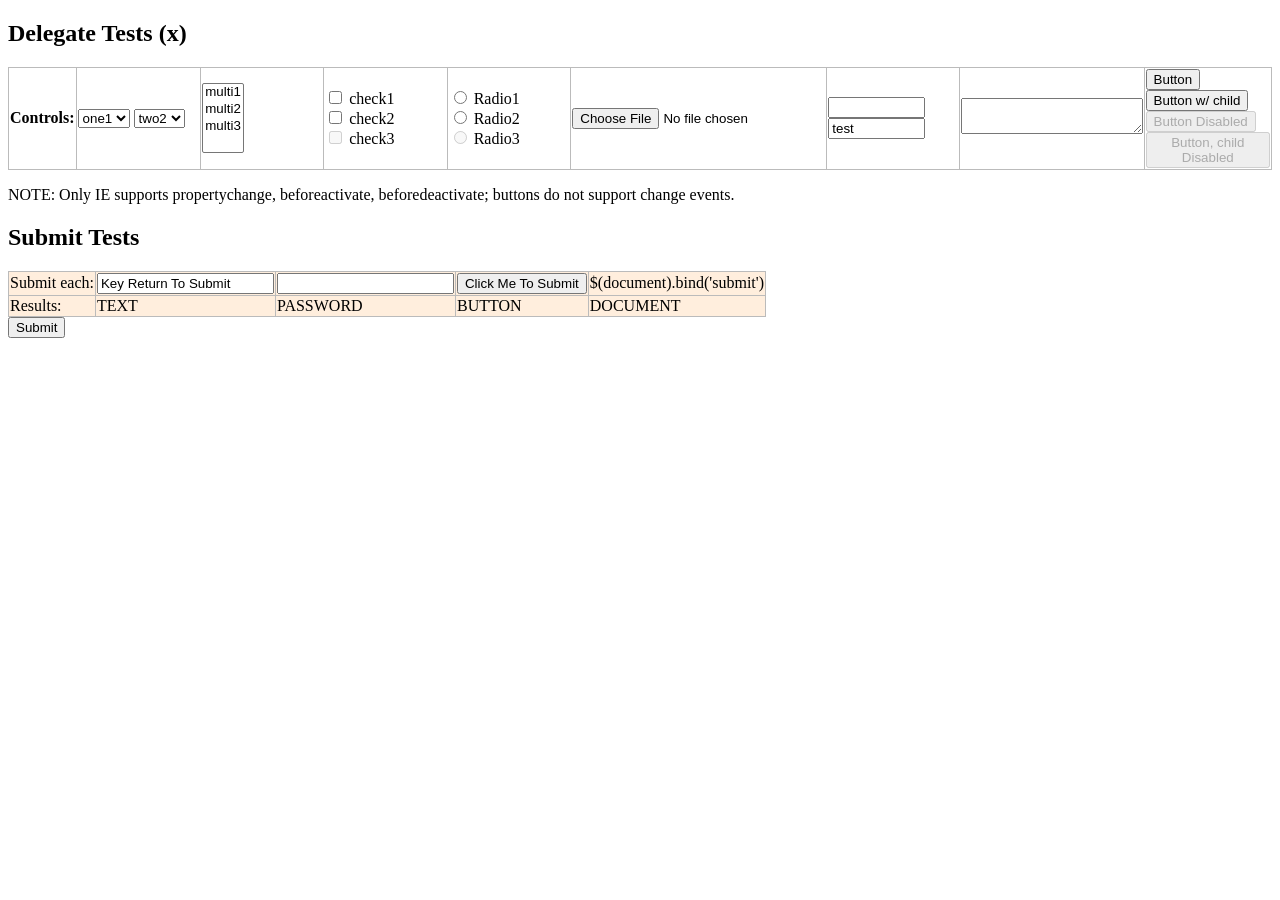
<file: Frontend/bower_components/jquery/test/delegatetest.html>
<!DOCTYPE html>
<html>
<head>
<title>Event Delegation Tests</title>
<script src="jquery.js"></script>
<style>
table {
	border-collapse: collapse;
	empty-cells: show;
}
th {
	text-align: left;
}
thead td {
	width: 11%;
}
tbody td {
	background: #fed;
}
th, td {
	border: 1px solid #bbb;
}
</style>
</head>
<body>
<h2>Delegate Tests (<span id="fileversion">x</span>)</h2>

<table id="changes">
<thead>
	<tr>
		<th>
			Controls:
		</th>
		<td id="select-one">
			<select>
				<option value='one1'>one1</option>
				<option value='one2'>one2</option>
				<option value='one3'>one3</option>
			</select>
			<select>
				<option value='two1'>two1</option>
				<option value='two2' selected="selected">two2</option>
				<option value='two3'>two3</option>
			</select>
		</td>
		<td id="select-mult">
			<select multiple="multiple">
				<option value='multi1'>multi1</option>
				<option value='multi2'>multi2</option>
				<option value='multi3'>multi3</option>
			</select>
		</td>
		<td id="checkbox">
			<input type="checkbox" name="mycheckbox" id="check1"/>
			<label for="check1">check1</label><br/>
			<input type="checkbox" name="mycheckbox" id="check2"/>
			<label for="check2">check2</label><br />
			<input type="checkbox" name="mycheckbox" id="check3" disabled="disabled"/>
			<label for="check3">check3</label>
		</td>
		<td id="radio">
			<input type="radio" name="myradio" id="radio1"/>
			<label for="radio1">Radio1</label><br/>
			<input type="radio" name="myradio" id="radio2"/>
			<label for="radio2">Radio2</label><br />
			<input type="radio" name="myradio" id="radio3" disabled="disabled"/>
			<label for="radio3">Radio3</label>
		</td>
		<td id="file">
			<input class="file_test" id="file1" type="file"/>
		</td>
		<td id="text">
			<input class='test' value='' id='input' size='10' />
			<input class='test' value='test' id='input2' size='10' readonly="readonly" />
		</td>
		<td id="textarea">
			<textarea rows='2'></textarea>
		</td>
		<td id="button">
			<button name="mybutton1" id="button1">Button</button><br />
			<button name="mybutton2" id="button2"><span>Button w/ child</span></button><br />
			<button name="mybutton3" id="button3" disabled="disabled">Button Disabled</button><br />
			<button name="mybutton4" id="button4" disabled="disabled"><span disabled="disabled">Button, child Disabled</span></button><br />
		</td>
	</tr>
</thead>
<tbody>
</tbody>
</table>
<p>NOTE: Only IE supports propertychange, beforeactivate, beforedeactivate; buttons do not support change events.</p>

<h2>Submit Tests</h2>
<table>
	<tr>
		<td>
			Submit each:
		</td>
		<td>
			<form action="" id="text_submit">
				<input class='test' type='text' value='Key Return To Submit'/>
			</form>
		</td>
		<td>
			<form action="" id="password_submit">
				<input class='test' type='password' value=''/>
			</form>
		</td>
		<td>
			<form action="" id="submit_submit">
				<input type='submit' value="Click Me To Submit" />
			</form>
		</td>
		<td>$(document).bind('submit')</td>
	</tr>
	<tr>
		<td>Results:</td>
		<td id='textSubmit' class="red">TEXT</td>
		<td id='passwordSubmit' class="red">PASSWORD</td>
		<td id='submitSubmit' class="red">BUTTON</td>
		<td id='boundSubmit' class="red">DOCUMENT</td>
	</tr>
</table>

	<form id="autosub"><input type=submit name=subme /></form>

<script type='text/javascript'>

$("#fileversion").text($.fn.jquery);

// Try an auto-submit, it should only fire once
$(function(){
	var triggered = false;
	$("#autosub input").trigger("keypress");
	$("body").on("submit", "#autosub", function( e ){
		e.preventDefault();
		e.stopPropagation();
		if ( triggered ) {
			alert("autosubmit FAIL");
		}
		triggered = true;
	});
	$("#autosub").submit().remove();
});

// Events we want to track in row-order
var events = "bind-change live-change onX-change bind-propertychange live-beforeactivate live-focusin bind-focus live-beforedeactivate live-focusout bind-blur live-click live-keydown".split(" "),
	counter = 0;
	blinker = function(event){
		if ( !counter ) {
			$("#changes tbody td").text("");
		}
		var $el = event.data,
			prev = $el.text();
		prev = prev? prev +" | " : "";
		return $el
			.text(prev + ++counter+" " + (this.value.replace(/^on$/,"") || this.id || this.checked || ""))
			.css("backgroundColor","#0f0")
			.delay(800)
			.queue(function(next){
				$el.css("backgroundColor","#afa");
				--counter;
				next();
			});
	};

for ( var i=0; i < events.length; i++ ) {
	var m = events[i].split("-"),
		api = m[0],
		type = m[1],
		$row = $("<tr><th>"+type+" "+api+"</th></tr>");

	$("#changes thead td").each(function(){
		var id = "#"+this.id,
			$cell = $('<td></td>');
		if ( api == "onX" ) {
			$(this).find("input, button, select, textarea").each(function(){
				this["on"+type] = function(e){ e = $.event.fix(e||event); e.data = $cell; blinker.call(this, e); };
			});
		} else if ( api == "bind" ) {
			$(this).find("input, button, select, textarea").bind(type, $cell, blinker);
		} else {
			$(id+" input,"+id+" button,"+id+" select,"+id+" textarea").live(type, $cell, blinker);
		}
		$row.append($cell);
	});
	$("#changes tbody").append($row);
}

// Ensure that cloned elements get the delegated event magic; this is
// implementation-specific knowledge but otherwise impossible to test.
// The beforeactivate event attaches a direct-bound change event.
// (Only care about the live change for this third select element.)
var sel1 = $("#select-one select:first-child");
if ( typeof(sel1[0].fireEvent) !== "undefined" ) {
	sel1.trigger( "beforeactivate" ).clone().appendTo("#select-one");
	//alert($("#select-one select").map(function(){ return this._change_attached || "undef"; }).get().join("|"));
}

jQuery.fn.blink = function(){
	return this
		.css("backgroundColor","green")
		.text( (parseInt(this.text(), 10) || 0) + 1 )
		.delay(700).queue(function(next){
			jQuery(this).css("backgroundColor","#afa");
			next();
		});
};

jQuery.fn.addSubmitTest = function( id, prevent ) {
	return this.live("submit", function(e){
		if ( prevent ) {
				e.preventDefault();
		}
		jQuery(id).blink();
	});
};

$("#text_submit").addSubmitTest("#textSubmit", true);
$("#password_submit").addSubmitTest("#passwordSubmit", true);
$("#submit_submit").addSubmitTest("#submitSubmit", true);
$("#prog_submit").addSubmitTest("#submitSubmit", true);
$(document).bind("submit", function(){
	jQuery("#boundSubmit").blink();
});

</script>
</body>
</html>
</file>
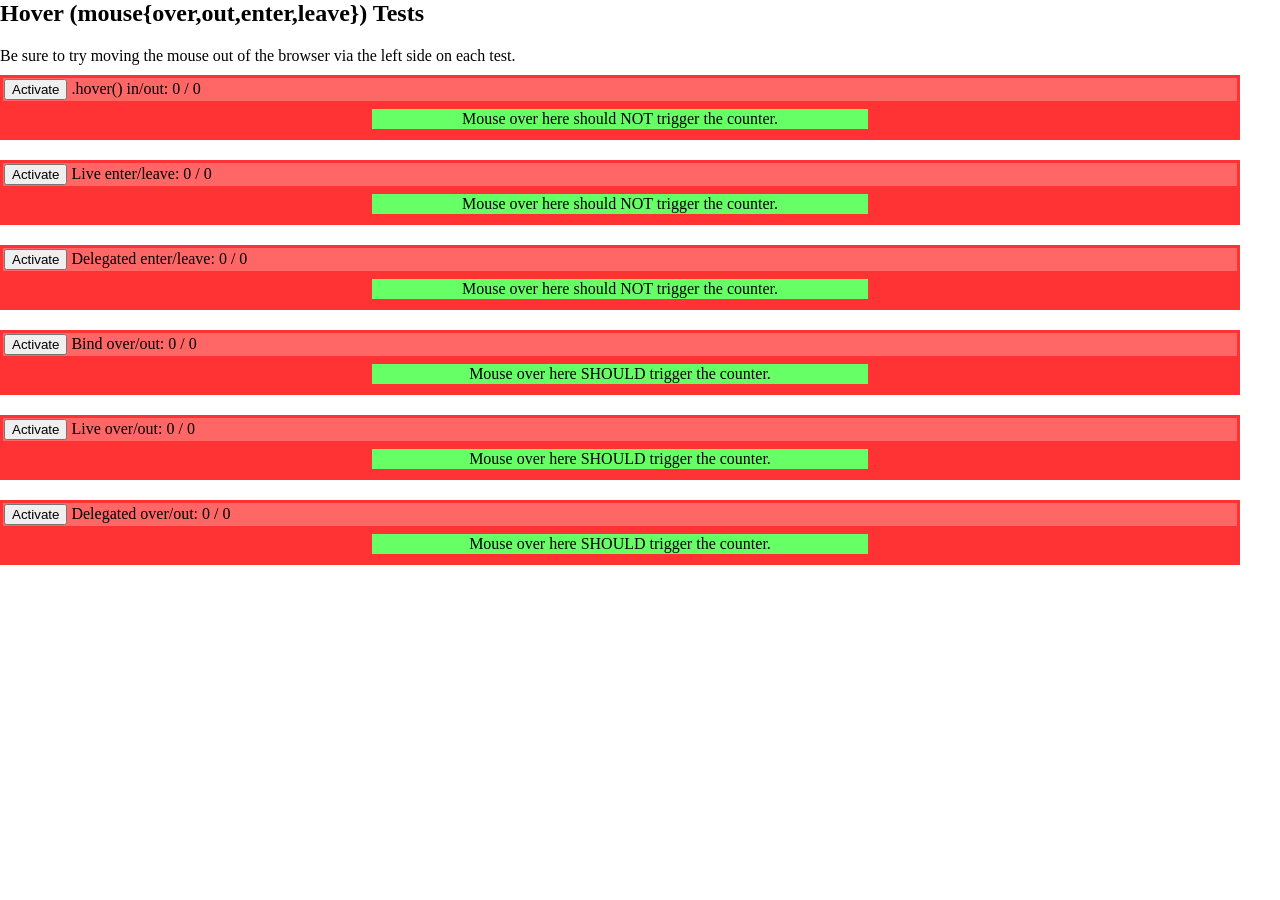
<file: Frontend/bower_components/jquery/test/hovertest.html>
<html>
<head>
<title>Hover tests</title>
<script src="jquery.js"></script>
<style>
/* Remove body dimensions so we can test enter/leave to surrounding browser chrome */
body, html {
	border: 0;
	margin: 0;
	padding: 0;
}
p {
	margin: 2px 0;
}
.hover-box {
	background: #f33;
	padding: 3px;
	margin: 10px 40px 20px 0;
}
.hover-status {
	background: #f66;
	padding: 1px;
}
.hover-inside {
	background: #6f6;
	padding: 1px;
	margin: 8px auto;
	width: 40%;
	text-align: center;
}
</style>
 </head>
 <body>
	<h2>Hover (mouse{over,out,enter,leave}) Tests</h2>
	<p>Be sure to try moving the mouse out of the browser via the left side on each test.</p>
	<div id="wrapper">

	<div id="hoverbox" class="hover-box">
		<div class="hover-status">
			<button>Activate</button>
			.hover() in/out: <span class="ins">0</span> / <span class="outs">0</span>
		</div>
		<div class="hover-inside">
			Mouse over here should NOT trigger the counter.
		</div>
	</div>
	<div id="liveenterbox" class="hover-box">
		<div class="hover-status">
			<button>Activate</button>
			Live enter/leave: <span class="ins">0</span> / <span class="outs">0</span>
		</div>
		<div class="hover-inside">
			Mouse over here should NOT trigger the counter.
		</div>
	</div>
	<div id="delegateenterbox" class="hover-box">
		<div class="hover-status">
			<button>Activate</button>
			Delegated enter/leave: <span class="ins">0</span> / <span class="outs">0</span>
		</div>
		<div class="hover-inside">
			Mouse over here should NOT trigger the counter.
		</div>
	</div>

	<div id="overbox" class="hover-box">
		<div class="hover-status">
			<button>Activate</button>
			Bind over/out: <span class="ins">0</span> / <span class="outs">0</span>
		</div>
		<div class="hover-inside">
			Mouse over here SHOULD trigger the counter.
		</div>
	</div>
	<div id="liveoverbox" class="hover-box">
		<div class="hover-status">
			<button>Activate</button>
			Live over/out: <span class="ins">0</span> / <span class="outs">0</span>
		</div>
		<div class="hover-inside">
			Mouse over here SHOULD trigger the counter.
		</div>
	</div>
	<div id="delegateoverbox" class="hover-box">
		<div class="hover-status">
			<button>Activate</button>
			Delegated over/out: <span class="ins">0</span> / <span class="outs">0</span>
		</div>
		<div class="hover-inside">
			Mouse over here SHOULD trigger the counter.
		</div>
	</div>

	</div> <!-- wrapper -->

<script>

$(function(){

	var x,
		countIns = function() {
			var d = $(this).data();
			$("span.ins", this).text(++d.ins);
		},
		countOuts = function() {
			var d = $(this).data();
			$("span.outs", this).text(++d.outs);
		};

	// Tests can be activated separately or in combination to check for interference

	$("#hoverbox button").click(function(){
		$("#hoverbox")
			.data({ ins: 0, outs: 0 })
			.hover( countIns, countOuts );
		$(this).remove();
	});
	$("#delegateenterbox button").click(function(){
		$("html")
			.find("#delegateenterbox").data({ ins: 0, outs: 0 }).end()
			.delegate("#delegateenterbox", "mouseenter", countIns )
			.delegate("#delegateenterbox", "mouseleave", countOuts );
		$(this).remove();
	});
	$("#liveenterbox button").click(function(){
		$("#liveenterbox")
			.data({ ins: 0, outs: 0 })
			.live("mouseenter", countIns )
			.live("mouseleave", countOuts );
		$(this).remove();
	});

	$("#overbox button").click(function(){
		$("#overbox")
			.data({ ins: 0, outs: 0 })
			.bind("mouseover", countIns )
			.bind("mouseout", countOuts );
		$(this).remove();
	});
	$("#liveoverbox button").click(function(){
		$("#liveoverbox")
			.data({ ins: 0, outs: 0 })
			.live("mouseover", countIns )
			.live("mouseout", countOuts );
		$(this).remove();
	});
	$("#delegateoverbox button").click(function(){
		$(document)
			.find("#delegateoverbox").data({ ins: 0, outs: 0 }).end()
			.delegate("#delegateoverbox", "mouseover", countIns )
			.delegate("#delegateoverbox", "mouseout", countOuts );
		$(this).remove();
	});
});

</script>
</body>
</html>
</file>
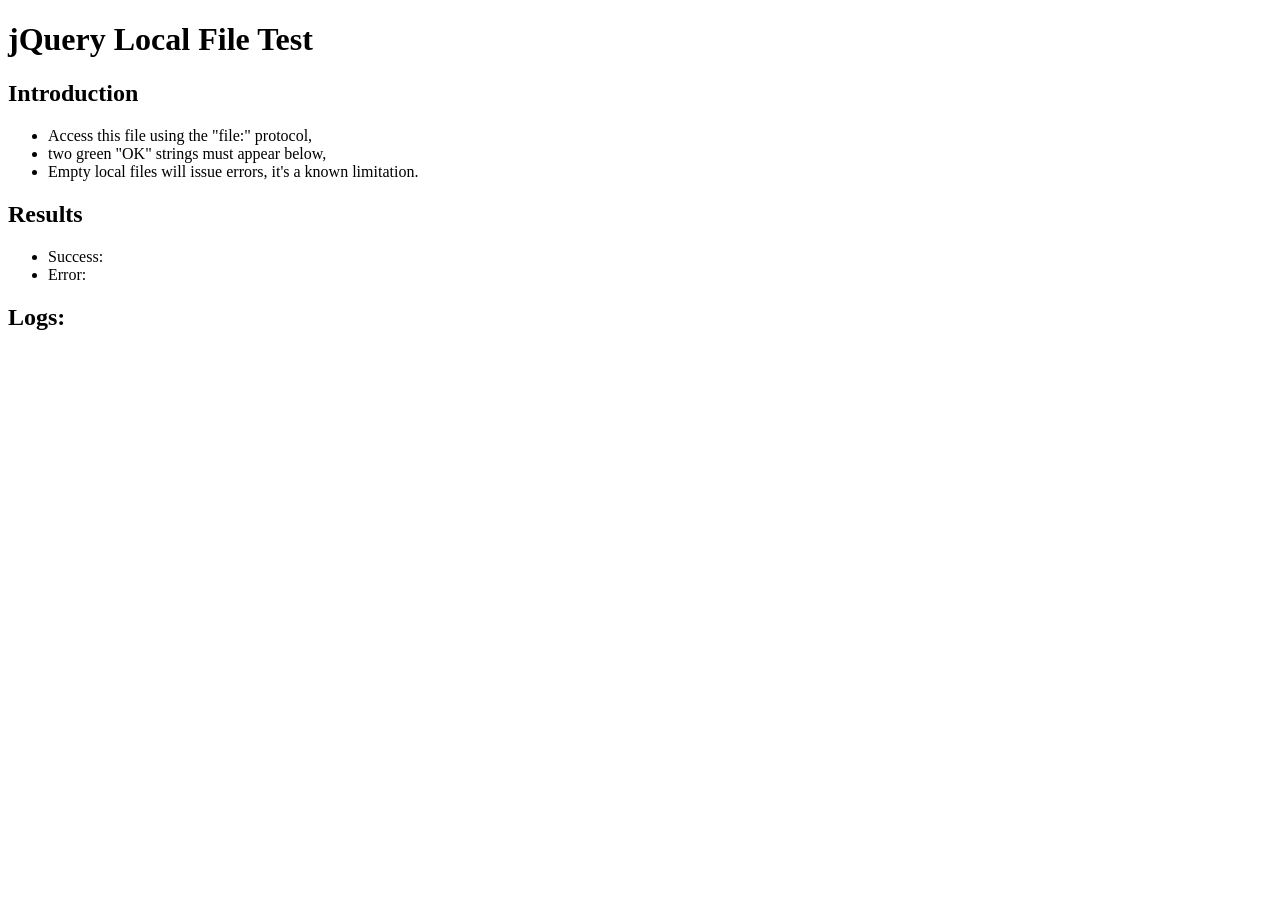
<file: Frontend/bower_components/jquery/test/localfile.html>
<!DOCTYPE html PUBLIC "-//W3C//DTD XHTML 1.0 Transitional//EN" "http://www.w3.org/TR/xhtml1/DTD/xhtml1-transitional.dtd">
<html xmlns="http://www.w3.org/1999/xhtml" xml:lang="en" lang="en" dir="ltr" id="html">
<head>
	<meta http-equiv="Content-Type" content="text/html; charset=utf-8" />
	<title>jQuery Local File Test</title>
	<!-- Includes -->
	<script src="jquery.js"></script>
	<style>
		.error { color: red; }
		.success { color: green; }
	</style>
</head>
<body>
	<h1>jQuery Local File Test</h1>
	<h2>
		Introduction
	</h2>
	<ul>
		<li>
			Access this file using the "file:" protocol,
		</li>
		<li>
			two green "OK" strings must appear below,
		</li>
		<li>
			Empty local files will issue errors, it's a known limitation.
		</li>
	</ul>
	<h2>
		Results
	</h2>
	<ul>
		<li>
			Success:
			<span id="success">
			</span>
		</li>
		<li>
			Error:
			<span id="error">
			</span>
		</li>
	</ul>
	<h2>
		Logs:
	</h2>
	<ul id="log">
	</ul>
	<script>
		var logUL = jQuery( "#log" );
		function doLog( message, args ) {
			jQuery( "<li />").appendTo( logUL ).text( message + ': "' + Array.prototype.join.call( args, '" - "' ) + '"' );
		}
		jQuery.ajax( "./data/badjson.js" , {
			context: jQuery( "#success" ),
			dataType: "text"
		}).success(function( data, _, xhr ) {
			doLog( "Success (" + xhr.status + ")" , arguments );
			this.addClass( data ? "success" : "error" ).text( "OK" );
		}).error(function( xhr ) {
			doLog( "Success (" + xhr.status + ")" , arguments );
			this.addClass( "error" ).text( "FAIL" );
		});
		jQuery.ajax( "./data/doesnotexist.ext" , {
			context: jQuery( "#error" ),
			dataType: "text"
		}).error(function( xhr ) {
			doLog( "Error (" + xhr.status + ")" , arguments );
			this.addClass( "success" ).text( "OK" );
		}).success(function( data, _, xhr ) {
			doLog( "Error (" + xhr.status + ")" , arguments );
			this.addClass( "error" ).text( "FAIL" );
		});
	</script>
</body>
</file>
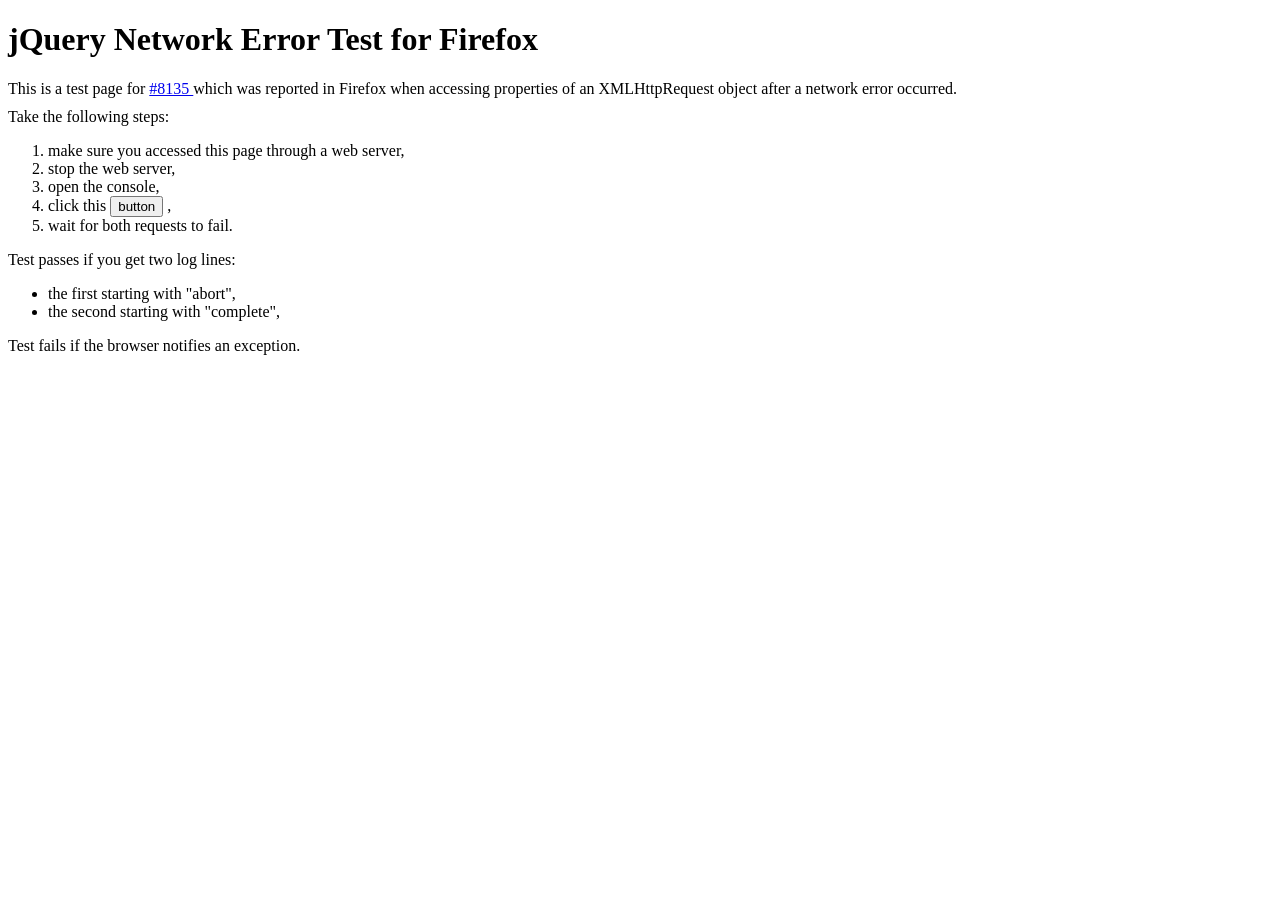
<file: Frontend/bower_components/jquery/test/networkerror.html>
<!DOCTYPE html>
<html>
<!--
	Test for #8135

	Thanks John Firebaugh for this test page based on his gist
	https://gist.github.com/807090

	Access this page through a web server, then stop said server and click the button.
-->
<head>
	<title>
		jQuery Network Error Test for Firefox
	</title>
	<style>
		div { margin-top: 10px; }
	</style>
	<script src="jquery.js"></script>
	<script type="text/javascript">
	$('button').live('click', function () {
		$.ajax({
			url: '/',
			error: function() {
				console.log( "abort", arguments );
			}
		}).abort();
		$.ajax({
			url: '/',
			error: function() {
				console.log( "complete", arguments );
			}
		});
		return false;
	})
	</script>
</head>
<body>
	<h1>
		jQuery Network Error Test for Firefox
	</h1>
	<div>
		This is a test page for
		<a href="http://bugs.jquery.com/ticket/8135">
			#8135
		</a>
		which was reported in Firefox when accessing properties
		of an XMLHttpRequest object after a network error occurred.
	</div>
	<div>Take the following steps:</div>
	<ol>
		<li>
			make sure you accessed this page through a web server,
		</li>
		<li>
			stop the web server,
		</li>
		<li>
			open the console,
		</li>
		<li>
			click this
			<button>button</button>
			,
		</li>
		<li>
			wait for both requests to fail.
		</li>
	</ol>
	<div>
		Test passes if you get two log lines:
		<ul>
			<li>
				the first starting with "abort",
			</li>
			<li>
				the second starting with "complete",
			</li>
		</ul>
	</div>
	<div>
		Test fails if the browser notifies an exception.
	</div>
</body>
</html>
</file>
